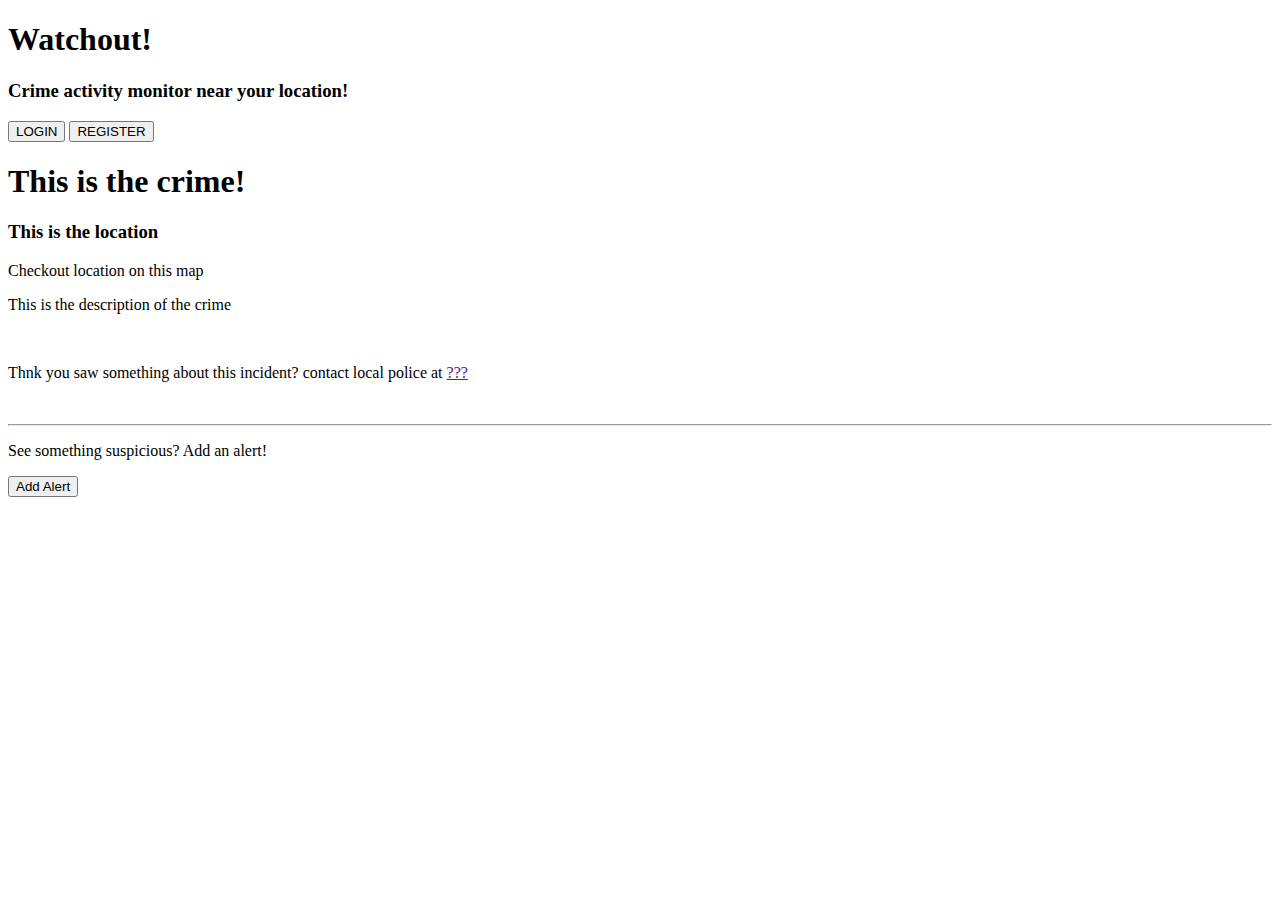
<file: apps/watch_out_app/templates/watch_out_app/display.html>
<!DOCTYPE HTML>

<html>

<head>
    <title>WATCH OUT!</title>
    <meta charset="urf-8">
    <script type="text/javascript"></script>

</head>

<body>

  <div id="header">
    <h1>Watchout!</h1>
    <h3>Crime activity monitor near your location!</h3>
    <a href="/login"><button>LOGIN</button></a>
    <a href="/login"><button>REGISTER</button></a>
  </div>


  <div id="content">
    <h1>This is the crime!</h1>
    <h3>This is the location</h3>
    <div>Checkout location on this map</div>
    <p>This is the description of the crime</p>
    <br>
    <p>Thnk you saw something about this incident? contact local police at <a href="">???</a></p><br>

    <hr>
    <p>See something suspicious? Add an alert!</p>
    <a href="/addalert"><button>Add Alert</button></a>

  </div>
</file>
